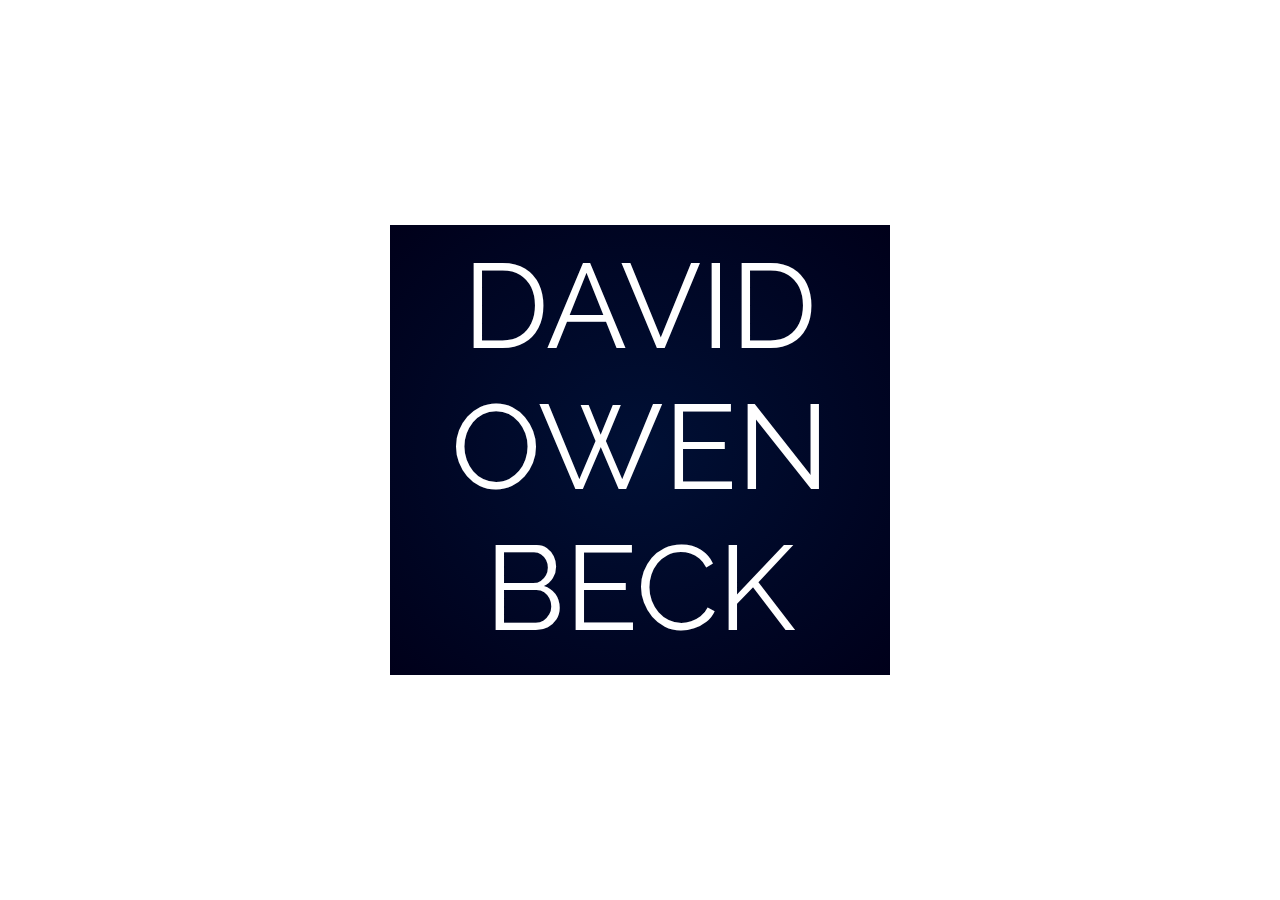
<file: index.html>
<!DOCTYPE html>
<head>
	<meta charset="UTF-8">
	<link rel="stylesheet" href="main.css">
</head>
<body>
	<div class="logo">
		<h1><a href="resume.html"> DAVID<br>OWEN<br>BECK</a></h1>
		<h2><a href="resume.html"> Resume </a></h2>
	</section>
	<script src="jquery-2.1.4.min.js"></script>
	<script src="application.js"></script>
</body>
</html>
</file>
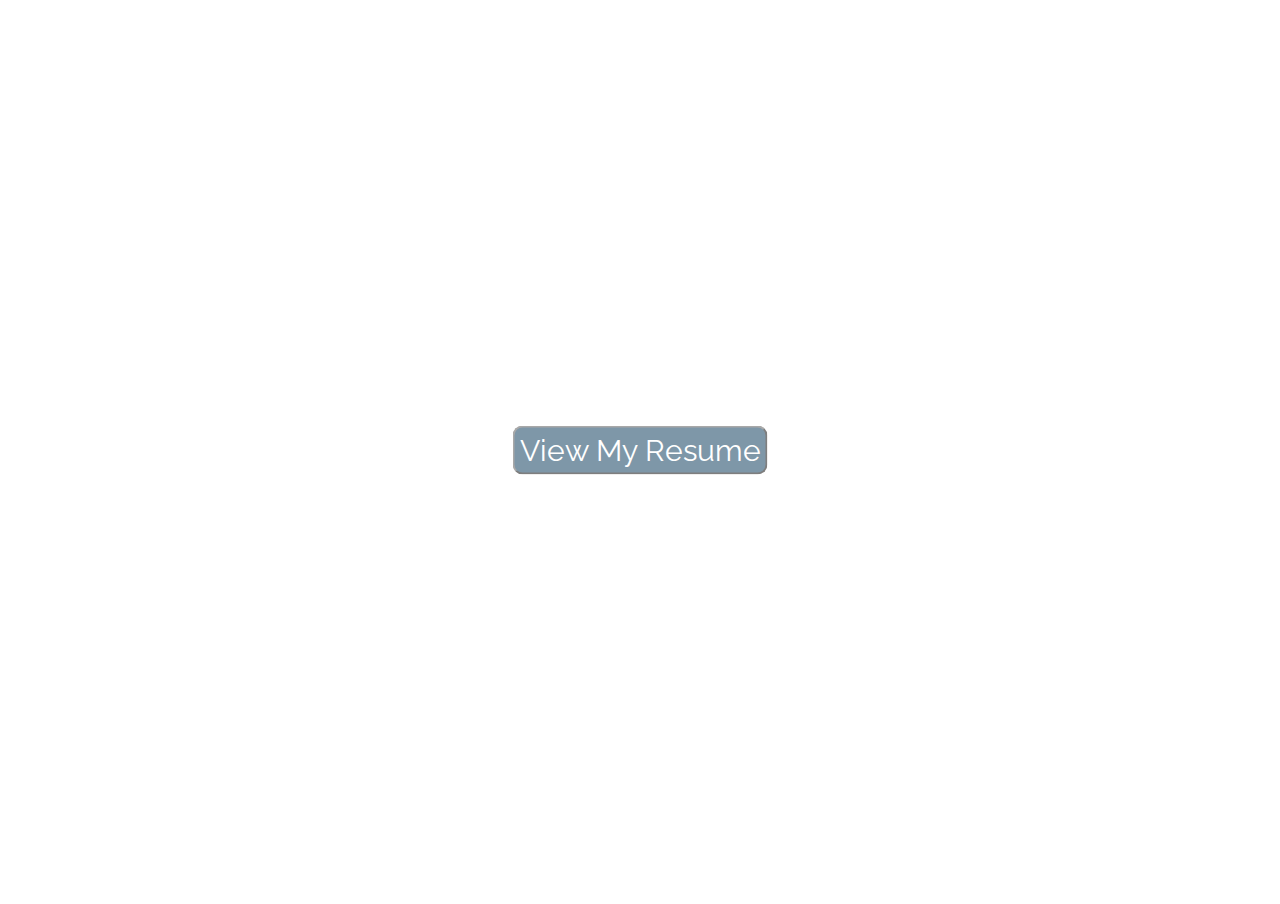
<file: resume.html>
<!DOCTYPE html>
<head>
	<title> David Beck Prime Digital Academy Application Submission</title>
	<meta charset="UTF-8">
	<link rel="stylesheet" href="main.css">
</head>

<body>
	<div class=".btn">
		<button>View My Resume</button>
	</div>
	<main>
		<header>
				<h1>DAVID OWEN BECK</h1>
		</header>
		<section class="tagline">
			<p>
				Innovative, focused, and goal driven <em>professional</em> seeking to <strong>push the boundaries</strong> of technology and create something <strong>truly unique</strong>. Thorough attention to detail and a keen problem solver with an aptitude for building solid, lasting relationships.
			</p>
		</section>
		<section class="contact">
			<img src="images/dpic.jpg" alt="David's Developer Photo"/>
			<ul>
				<li>Phone: 320-808-7367</li>
				<li>Address: 1123 3rd St. NE <br/>Minneapolis, MN 55413</li>
				<li>Email: beckx400@d.umn.edu</li>
			</ul>
		</section>
		<section class="experience">
			<h2 class="content-title">Professional Experience</h2>
				<div id="QBP">
					<div class="dates"> 
						<p>April 2014-April 2015</p>
					</div>
					<h3 class="work-title"> Quality Bicycle Products</h3>
					<div class="work-content">

						<h4>DC Pro</h4>

						<ul>
							<li>Strove for meticulous <strong>attention to detail</strong> while receiving product from vendors, picking product for delivery to bike shops, and keeping shelves stocked.</li>
							<li>Facilitated productive change within the workplace by actively participating in a GRIP program. These changes included changes to human processes, as well as order of software operations on computers and RF scanners.</li>
							<li>Endeavored to be available to all departments in order to build a united warehouse and to <strong>facilitate interdepartmental communication.</strong></li>
							<li>Became steeped in the standards and culture that QBP holds its employees to, which include growing to one's full potential, continuous learning, and mutual respect for suppliers, co-workers, and customers.</li>
						</ul>
					</div>

					<div class="work-content">

						<h4>DC Flex</h4>

						<ul>
							<li>Put the <strong>customer first</strong> by packaging product in an organized fashion, maintaining a high level of accuracy, and achieving first-class productivity.</li>
							<li>Became an effective individual employee working towards a common team goal that would otherwise not be possible without the synergy of the group.</li>
						</ul>
					</div>
				</div>
				<div id="sap">
					<div class="dates">
						<p>August 2012-August 2013</p>
					</div>
					<h3 class="work-title">University of Minnesota Sustainable Agriculture Program</h3>

					<div class="work-content">

						<h4>Sustainable and Organic Student Worker</h4>

							<ul>
								<li>Established a successful small produce farm by maintaining a hunger for <em>new knowledge</em> and applying concepts literally <q>in the field</q>.</li>
								<li>Became a resource for incoming student farmers by demonstrating techniques and best practices, as well as building a cohesive team working toward a common goal.</li>
								<li>Coordinated with local businesses and other area farmers to become a responsible community member within the local food market, as well as a steward of the land.</li>
							</ul>
					</div>
				</div>
				<div id="VNF">
					<div class="dates">
						<p>April 2014-July 2014</p>
					</div>
					<h3 class="work-title">Valley Natural Foods</h3>
						

					<div class="work-content">

						<h4>Seasonal Garden Center Specialist</h4>

							<ul>
								<li>Studied the latest gardening trends in order to be the <strong>best</strong> possible resource to new and experienced gardeners alike.</li>
								<li>Provided excellent customer service by being knowledgeable, personable, and respectful.</li>
								<li>Upheld my responsibility to both the business, and to the plants in my care, by remaining vigilant for any issues and <strong>creating solutions</strong> to any problems that arose.</li>
							</ul>
					</div>
				</div>
		</section>

		<section class="education">
			<h2 class="content-title">Education</h2>
			<div class="dates">
					<p>June 2013</p>
				</div>
				<ul>
					<li>Biology BA, University of Minnesota Duluth, Duluth, MN</li>
						<ul>
							<li>GPA 3.77, <em>cum laude</em></li>
						</ul>
				</ul>
		</section>
		<section class="badges">
			<h2 class="content-title">Codeschool Badges Earned</h2>
			<ul>
				<li>
					<img src="images/fefoundsmall.png" alt="Front End Foundations Badge"/>
				</li>
				<li>
					<img src="images/feformsmall.png" alt="Front End Foundations Badge"/>
				</li>
				<li>
					<img src="images/cssxcsmall.png" alt="CSS XC Badge"/>
				</li>
				<li>
					<img src="images/jroad1small.png" alt="Javascript Road Trip 1 Badge"/>
				</li>
				<li>
					<img src="images/jroad2small.png" alt="Javascript Road Trip 2 Badge"/>
				</li>
				<li>
					<img src="images/jroad3small.png" alt="Javascript Road Trip 3 Badge"/>
				</li>
				<li>
					<img src="images/jquerysmall.png" alt="Try Jquery Badge"/>
				</li>
				<li>
					<img src="images/trygitsmall.png" alt="Try Git Badge"/>
				</li>
				<li>
					<img src="images/gitrealsmall.png" alt="Git Real Badge"/>
				</li>
				<li>
					<img src="images/devtoolsmall.png" alt="Chrome Developer Tools Badge"/>
				</li>
			</ul>
			</ul>
		</section>
		<footer>
			<a href="mailto:im4david@hotmail.com">SEND ME AN EMAIL!</a>
		</footer>	
	</main>
	<script src="jquery-2.1.4.min.js"></script>
	<script src="application.js"></script>
</body>
</html>
</file>
<file: main.css>
@import url(http://fonts.googleapis.com/css?family=Raleway:400,700,200);

/*reset css to defaults */
body, h1, h2, h3, h4, p, ul, ol, li, a {
	padding: 0;
	margin: 0;
	border: 0;
	font-size:100%;
	text-decoration: none;
}

body {
	width: 100%;
	font-family: 'Raleway', sans-serif;
}

main {
	background-color: hsla(202, 100%, 54%, 0.2);
	opacity: 0;
}
header, footer {
	background: radial-gradient(#001035, #00001a);
	padding: 10px 0 10px 0;
	text-align: center;
}

footer{
	padding: 30px;
}

h1 {
	font-weight: 400;
	font-size: 80px;
	letter-spacing: 0px;
	color: #ffffff;
	white-space: nowrap;
	transition: letter-spacing 0.4s ease;
}
h1:hover{
	letter-spacing: 10px;
}
h2 {
	width: 100%;
	margin: 0 auto;
	font-weight: 700;
	font-size: 28px;
	padding-top: 5px;
}
h3 {
	padding-top: 5px;
	font-size: 20px;
	font-weight: bold;
	cursor: pointer;
}
h4{
	padding: 5px 0 5px 0;
}
li {
	padding: 3px;
}
a {
	color: white;
	font-size: 20px;
}
.btn {
  	position: relative;
}
button {
  display: inline;
  white-space: nowrap;
  position: absolute;
  z-index: 1;
  top: 50%;
  left: 50%;
  transform: translate(-50%, -50%);
  font: 30px 'Raleway', sans-serif;
  color: white;
  border-radius: 10px;
  background-color: #003153;
  cursor: pointer;
  opacity: 0.5;
  padding: 5px;
}

a:hover{
	color: #005173;
}
.content-title{
	border-bottom: 1px solid #000;
}
.tagline {
	text-align: center;
	background-color: #003153;
	padding: 5px 0 5px 0;
}
.tagline p{
	font-weight: 200;
	width: 70%;
	margin: 0 auto;
	font-size: 20px;
	color: white;
}
.contact {
	width: 80%;
	margin: 0 auto;
	font-size: 18px;
	font-weight: 400;
	float: right;
}
.contact img {
	float: left;
	box-shadow: 2px 2px 4px #003153;
	margin: 10px 100px 20px 0;
}
.contact ul{
   	list-style-type: none;
   	padding-top: 45px;
   	line-height: 40px;
   	font-weight: 800;
   	transition: text-decoration 1s ease;
}
.contact ul:hover{
	text-decoration: underline;
}
.education, .experience, .badges{
	width: 80%;
	margin: 0 auto;
	font-size: 16px;
}
.experience{
	clear: both;
}
.dates {
	float: right;
	padding-right: 10px;
}
.work-content {
	display: none;
}
.work-content ul {
	margin-left: 18px;
}
.work-content ul:last-child{
	padding: 5px;
}
#QBP, #VNF, #sap{
	padding: 0 10px 0 10px;
	box-shadow: 2px 2px 4px #003153;
}
#QBP, #VNF {
	background-color: #dddddd;
}
#QBP {
	background: #dddddd url('images/qbpsmall.png') no-repeat bottom right;
}
#VNF {
	background: #dddddd url('images/vnfsmall.png') no-repeat bottom right;
}
#sap{
	background: #eeeeee url('images/sapsmall.png') no-repeat bottom right;
}
.education{
	background-color: #eeeeee;
	box-shadow: 2px 2px 4px #003153;
}
.education ul{
	box-sizing: border-box;
	padding: 0 10px 0 10px;
	margin-left: 25px
}
.badges ul{
	padding: 5px 0 5px 0;
	margin: auto;
    width: 90%;
}
.badges li{
	display: inline;
}

/* Landing Page Logo */
.logo {
	background: radial-gradient(#001035, #00001a);
	width: 500px;
  	height: 450px;
  	position: absolute;
  	top: 50%;
  	left: 50%;
  	margin: -225px 0 0 -250px;
  	text-align: center;
}
.logo h1 a {
	margin: 10px auto 0;
	display: block;
	font-weight: 400;
	font-size: 120px;
	letter-spacing: 0px;
	width: 95%;
	color: #ffffff;
	opacity: 1;
	transition: all 1s ease;
}
.logo h1 a:hover{
	letter-spacing: 10px;
	text-shadow: 2px 2px 2px #000000;
	border: 3px solid #FFFFFF;
	opacity: 0.2
}
.logo h2 a{
	display: block;
	margin: -290px 0;
	color: white;
	opacity: 0;
	font: 100px Raleway, sans-serif;
	font-weight: 200;
	transition: all 1s ease 0.8s;
}
.logo h1:hover ~ h2 a{
	opacity: 0.9;
	text-shadow: 1px 2px 2px #000000;
}
</file>
